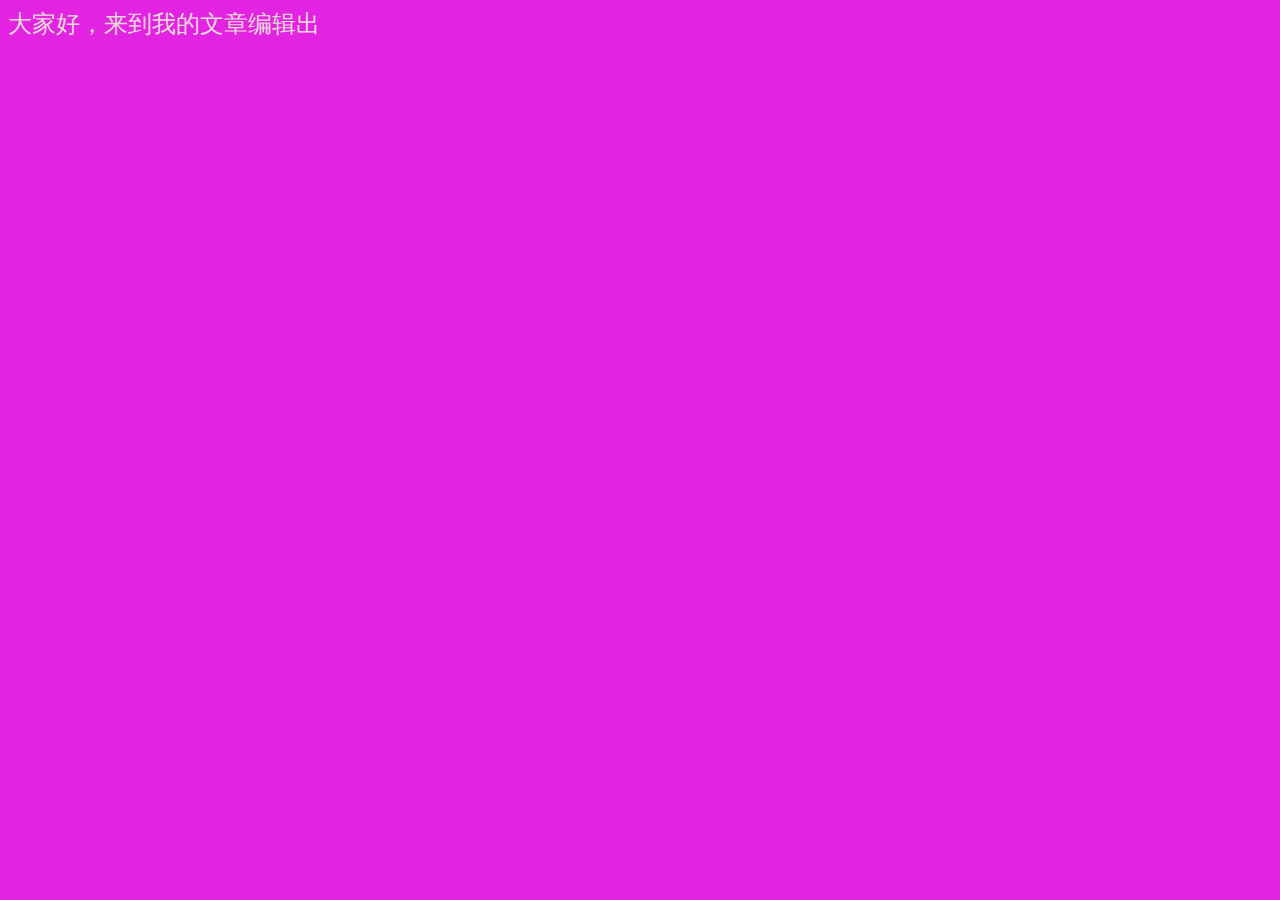
<file: article.html>
<!doctype html>
<html>
<head>
<meta charset="utf-8">
<title>无标题文档</title>
<style type="text/css">
body {
	background-color: #E323E2;
}
body,td,th {
	font-size: 24px;
	color: #E8D8D8;
}
</style>
</head>

<body>
<header>大家好，来到我的文章编辑出</header>
<main></main>
</body>
</html>
</file>
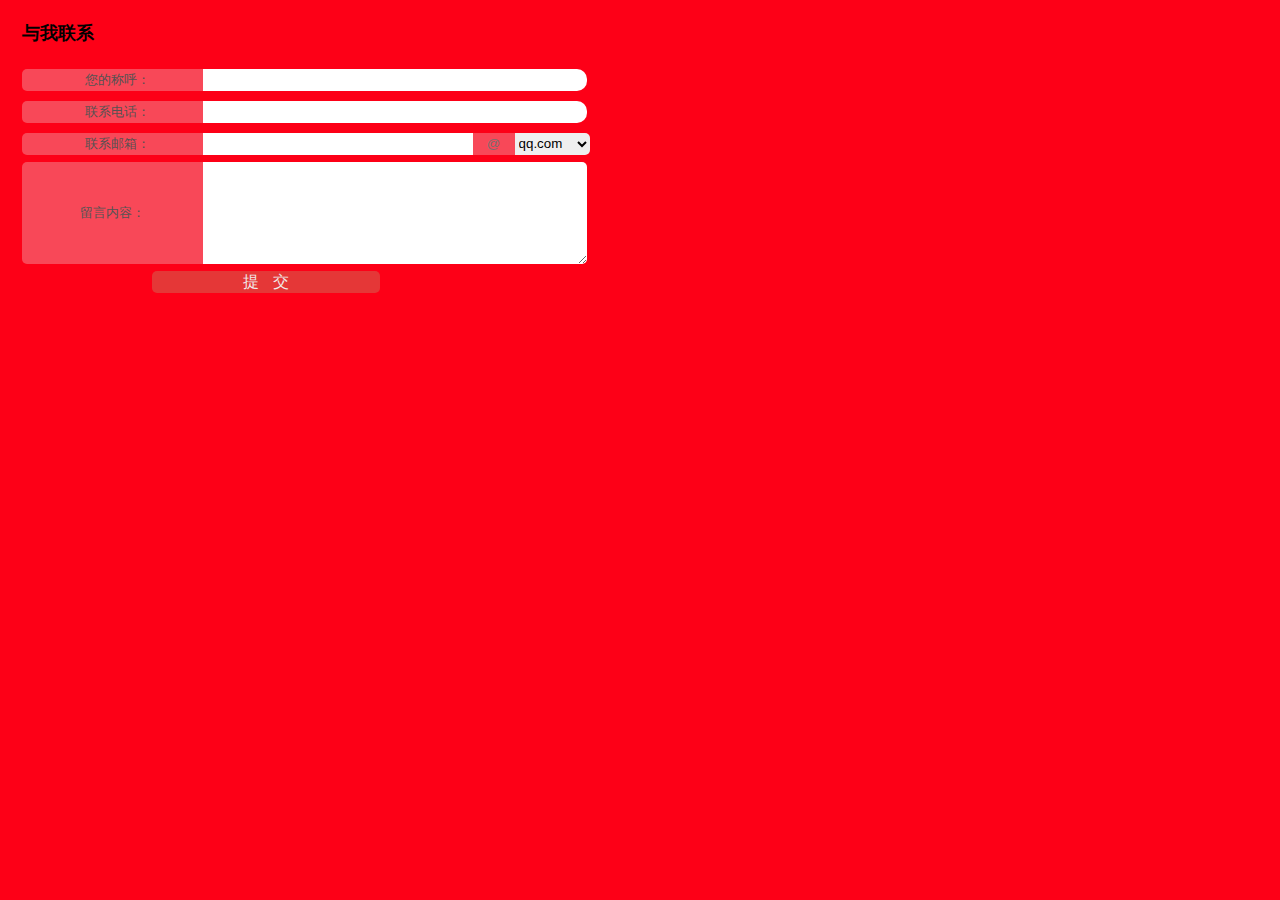
<file: leave word.html>
<!doctype html>
<html>
<head>
<meta charset="utf-8">
<title>无标题文档</title>
<link href="style.css" rel="stylesheet" type="text/css">
<style type="text/css">
body {
	background-color: #FD0017;
}
</style>
</head>

<body class="green">
<table>
  <tbody>
    <tr>
      <td><h3>与我联系</h3></td>
    </tr>
    <tr>
      <td>
      <input name="textfield" type="text" disabled="disabled" class="db" id="textfield" value="您的称呼："><input name="textfield" type="text" class="text1" id="textfield"></td>
    </tr>
    <tr>
      <td><input name="textfield2" type="text" disabled="disabled" class="db" id="textfield2" value="联系电话："><input name="textfield2" type="text" class="text1" id="textfield2"></td>
    </tr>
    <tr>
      <td><input name="textfield3" type="text" disabled="disabled" class="db" id="textfield3" value="联系邮箱："><input name="textfield3" type="text" class="text2" id="textfield3"><input name="textfield4" type="text" disabled="disabled" class="mail1" id="textfield4" value="@"><select name="select" class="mail2" id="select">
        <option>qq.com</option>
        <option>126.com</option>
        <option>163.com</option>
        <option>msn.com</option>
        <option>gmail.com</option>
      </select></td>
    </tr>
    <tr>
      <td><input name="textfield5" type="text" disabled="disabled" class="d-area" id="textfield5" value="留言内容："><textarea name="textarea" class="area-text" id="textarea"></textarea></td>
    </tr>
    <tr>
      <td><input name="submit" type="submit" class="dian" id="submit" value="提   交"></td>
    </tr>
  </tbody>
</table>
<main></main>
<footer></footer>
</body>
</html>
</file>
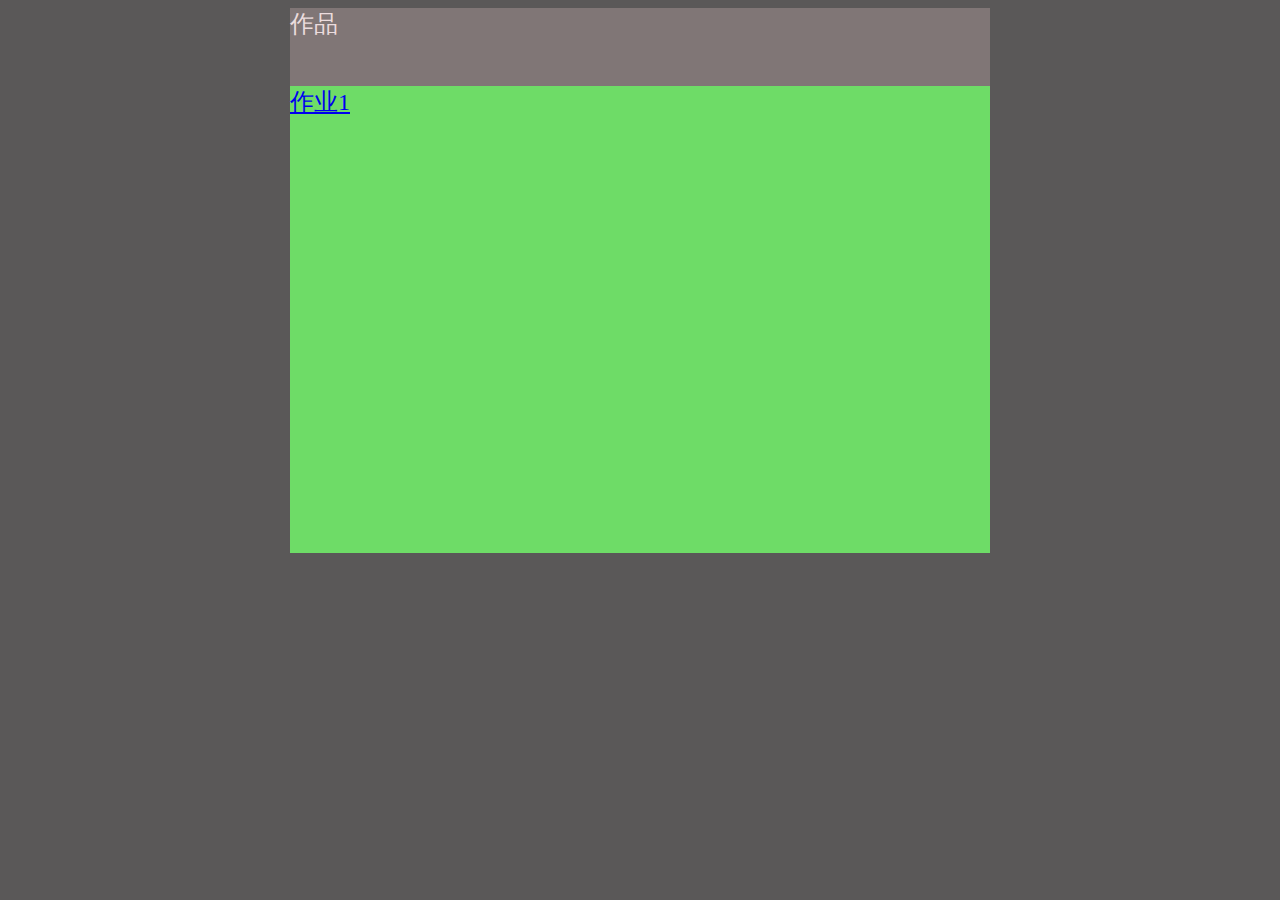
<file: works.html>
<!doctype html>
<html>
<head>
<meta charset="utf-8">
<title>无标题文档</title>
<style type="text/css">
body header {
	width: 700px;
	height: 78px;
	background-color: #807676;
	margin-left: auto;
	margin-right: auto;
	text-align: left;
}
body main {
	background-color: #6EDC67;
	width: 700px;
	height: 467px;
	margin-left: auto;
	margin-right: auto;
	text-align: left;
}
body footer {
	width: 600px;
	height: 30px;
	background-color: #2BBFBC;
	margin-left: auto;
	margin-right: auto;
}
body,td,th {
	font-size: 24px;
	color: #EBDCDD;
}
body {
	background-color: #5A5858;
}
</style>
</head>

<body>
<header>作品</header>
<main><a href="zy1.html" target="_blank">作业1 </a></main>
</body>
</html>
</file>
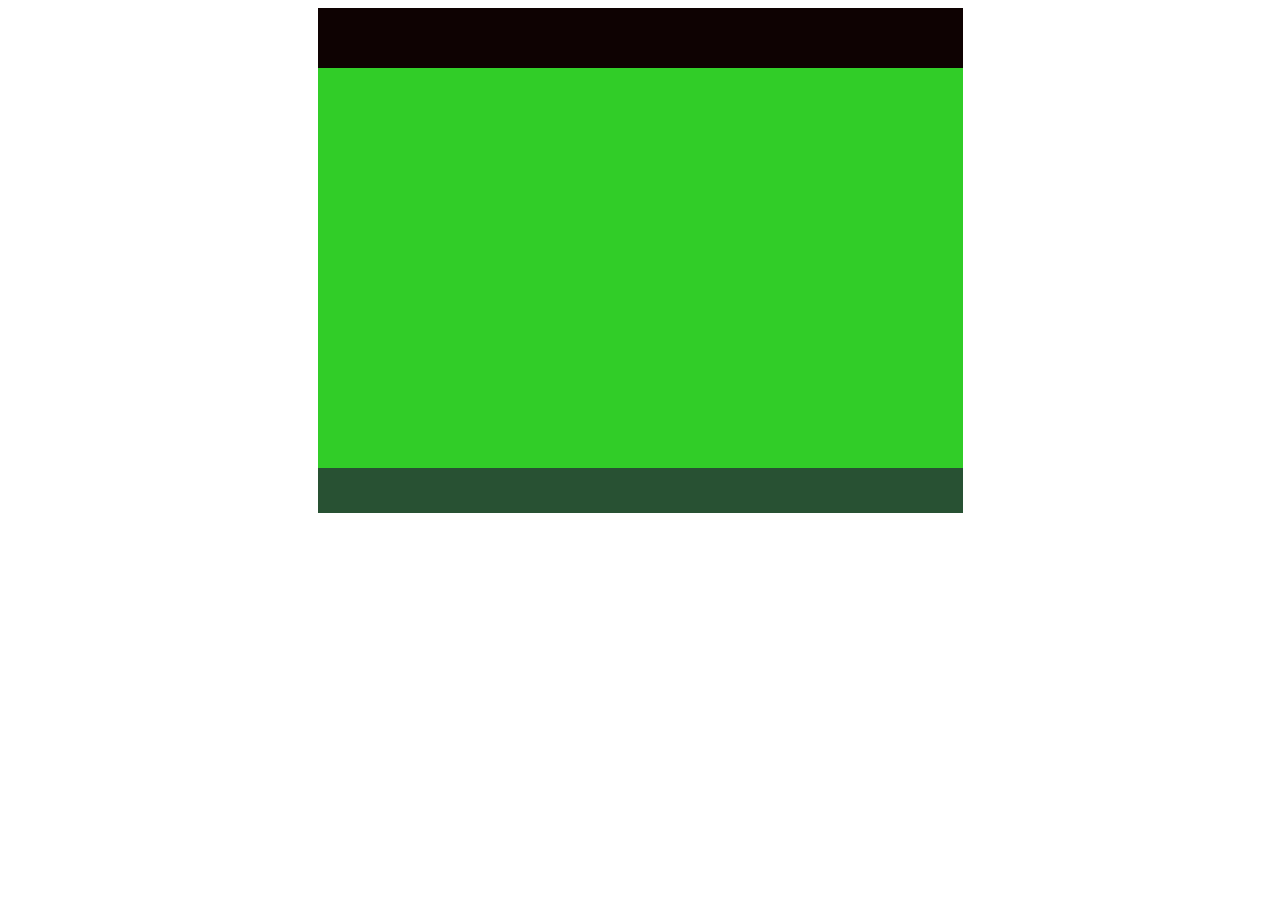
<file: zy1.html>
<!doctype html>
<html>
<head>
<meta charset="utf-8">
<title>无标题文档</title>
<style type="text/css">
body header {
	width: 645px;
	height: 60px;
	background-color: #0E0202;
	margin-left: auto;
	margin-right: auto;
	text-align: left;
}
body main {
	background-color: #31CD28;
	width: 645px;
	height: 400px;
	margin-left: auto;
	margin-right: auto;
	text-align: left;
}
body footer {
	width: 645px;
	height: 45px;
	background-color: #285133;
	margin-left: auto;
	margin-right: auto;
}
body,td,th {
	font-size: 24px;
	color: #F4F4F4;
}
</style>
</head>

<body>
<header></header>
<main></main>
<footer></footer>
</body>
</html>
</file>
<file: style.css>
@charset "utf-8";
body {
	padding: 0;
	margin: 0;
	font-size: 15px;
	background-color: #C0B8B9;

}
.purple {
	background-color: #3D433D;
}
.green tbody tr td {
	width: 780px;
	-webkit-box-sizing: border-box;
	-moz-box-sizing: border-box;
	box-sizing: border-box;
	/* [disabled]height: 40px; */
}
.green tbody tr td {
	padding-left: 20px;
	height: 30px;
}
.db {
	text-align: center;
	border: none;
	border-top-left-radius: 5px;
	border-bottom-left-radius: 5px;
	color: #565252;
	text-indent: 10px;
	line-height: 20px;
}
.text1 {
	width: 50%;
	line-height: 20px;
	border: none;
	text-align: left;
	border-top-right-radius: 10px;
	border-bottom-right-radius: 10px;
	opacity: 1;
	height: auto;
}
.text2 {
	border: none;
	line-height: 20px;
	width: 35%;
}
.mail1 {
	width: 5%;
	text-align: center;
	border: none;
	line-height: 20px;
	color: #786F6F;
}
.mail2 {
	width: 10%;
	border: none;
	line-height: 20px;
	height: 22px;
	border-top-right-radius: 5px;
	border-bottom-right-radius: 5px;
}
.d-area {
	border: none;
	height: 100px;
	border-top-left-radius: 5px;
	border-bottom-left-radius: 5px;
	float: left;
	text-align: center;

}
.area-text {
	border: none;
	border-top-right-radius: 5px;
	border-bottom-right-radius: 5px;
	width: 50%;
	height: 98px;
	float: left;
}
.dian {
	width: 30%;
	border: none;
	margin-left: 130px;
	line-height: 20px;
	/* [disabled]text-align: left; */
	font-size: 16px;
	border-radius: 5px;
	background-color: #E53737;
	color: #F0E9E9;
}
.dian:hover {
	background-color: #901F21;
}












.header {
	text-align: left;
	margin-left: auto;
	width: 1000px;
	margin-right: auto;

}

.main {
	width: 1000px;
	background-color: #F7F0F0;
	height: 500px;
	margin-right: auto;
	margin-left: auto;
	margin-top: 20px;
	/* [disabled]margin-bottom: 20px; */
}
body main table {
	-webkit-box-sizing: border-box;
	-moz-box-sizing: border-box;
	box-sizing: border-box;
	width: 780px;
	margin-left: 20px;
	padding-left: px;
}
tbody tr td {
	padding-left: 20px;
}


.main .navbar {
	width: 200px;
	height: 500px;
	background-color: #E4DFDF;
	float: left;
}
.main .navbar a {
	display: block;
	background-color: #2ED03C;
	width: 80%;
	height: auto;
	margin-left: auto;
	margin-right: auto;
	text-align: center;
	margin-top: 10px;
	/* [disabled]margin-bottom: 10px; */
	line-height: 35px;
	color: #EFE0E0;
	font-size: 20px;
	border-radius: 20px;
	text-decoration: none;
}
.main .navbar a:hover  {
	background-color: #E1E530;
}


.main .section {
	width: 780px;
	height: 500px;
	background-color: #E84245;
	float: right;
}
.main .section iframe {
	width: 100%;
	height: 100%;
	border: none;
	background-color: #EDF3EC;
}

.footer {
	width: 1000px;
	padding-top: 10px;
	padding-bottom: 10px;
	margin-left: auto;
	margin-right: auto;
	margin-top: 20px;
	margin-bottom: 0px;
	text-align: center;
}
</file>
